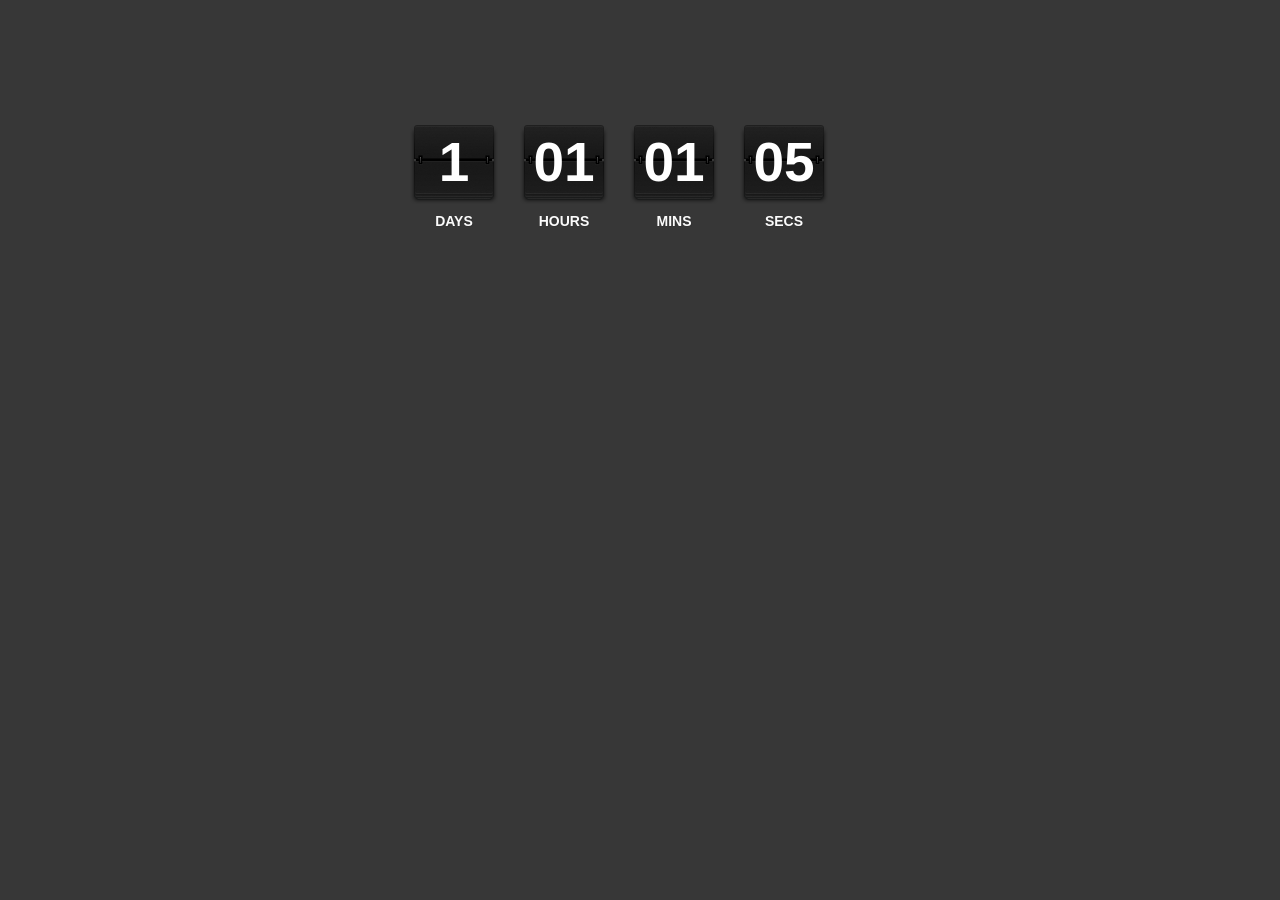
<file: JavaScript/CountDown/index.html>
<!doctype html>
<html lang="en">
<head>
  <meta http-equiv="Content-Type" content="text/html; charset=utf-8">
  <title>jQuery Rolodex Countdown Animation[Demo]</title>
  <meta name="author" content="Jake Rocheleau">
  <link rel="stylesheet" type="text/css" href="style.css">
  <script type="text/javascript" language="javascript" src="http://ajax.googleapis.com/ajax/libs/jquery/1.7.2/jquery.min.js"></script>
  <script type="text/javascript" language="javascript" src="js/jquery.countdown.js"></script>
</head>

<body>	

	<div id="wrapping">
		<div id="clock-ticker" class="clearfix">
			<div class="block">
				<span class="flip-top" id="numdays">1</span>
				<span class="flip-btm"></span>
				<footer class="label">Days</footer>
			</div>
			
			<div class="block">
				<span class="flip-top" id="numhours">01</span>
				<span class="flip-btm"></span>
				<footer class="label">Hours</footer>
			</div>
			
			<div class="block">
				<span class="flip-top" id="nummins">01</span>
				<span class="flip-btm"></span>
				<footer class="label">Mins</footer>
			</div>
			
			<div class="block">
				<span class="flip-top" id="numsecs">05</span>
				<span class="flip-btm"></span>
				<footer class="label">Secs</footer>
			</div>
		</div>
	</div>
	
</body>
</html>
</file>
<file: JavaScript/CountDown/style.css>
/** basic style sets **/
* { margin: 0; padding: 0; line-height: 1; }

body { font-size: 62.5%; background: #373737; font-family: Arial, Tahoma, sans-serif; }

img { border: 0; }

div, section, span { display: block; }


#wrapping { width: 460px; margin: 0 auto; padding-top: 125px; }

#clock-ticker { display: block; margin-bottom: 15px;}
#clock-ticker .block { position: relative; color: #fff; font-weight: bold; float: left; margin-right: 22px; }

#clock-ticker .block .flip-top { width: 88px; height: 39px; line-height: 75px; font-size: 55px; background: url('img/flip-top.png') no-repeat; text-align: center; }
#clock-ticker .block .flip-btm { width: 88px; height: 40px; background: url('img/flip-btm.png') no-repeat; text-align: center; }

#clock-ticker .block .label { color: #fbfbfb; font-weight: bold; font-size: 14px; text-transform: uppercase; width: 88px; line-height: 35px; text-align: center; font-family: "Calibri", Arial, sans-serif; text-shadow: 1px 1px 0px #333; }

.clearfix:after { content: "."; display: block; clear: both; visibility: hidden; line-height: 0; height: 0; }
.clearfix { display: inline-block; }
 
html[xmlns] .clearfix { display: block; }
* html .clearfix { height: 1%; }
</file>
